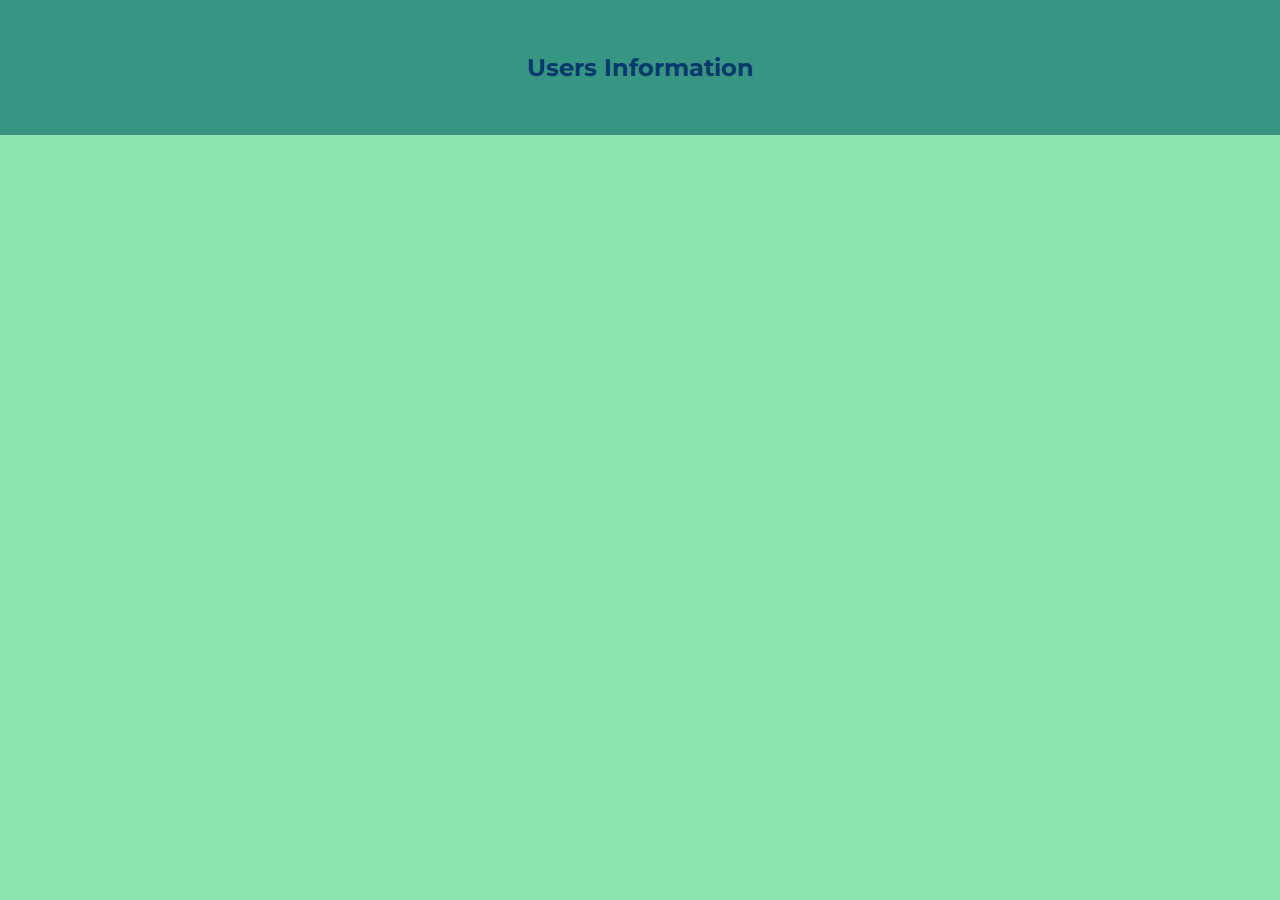
<file: index.html>
<!DOCTYPE html>
<html lang="en">
<head>
  <link rel="stylesheet" href="style.css">
    <meta charset="UTF-8">
    <title>MiniProject</title>
</head>
<body>
<header class="head">
  <h2>Users Information</h2>
</header>

<div class="display" id="1">

</div>

<script src="main.js"></script>
</body>
</html>
</file>
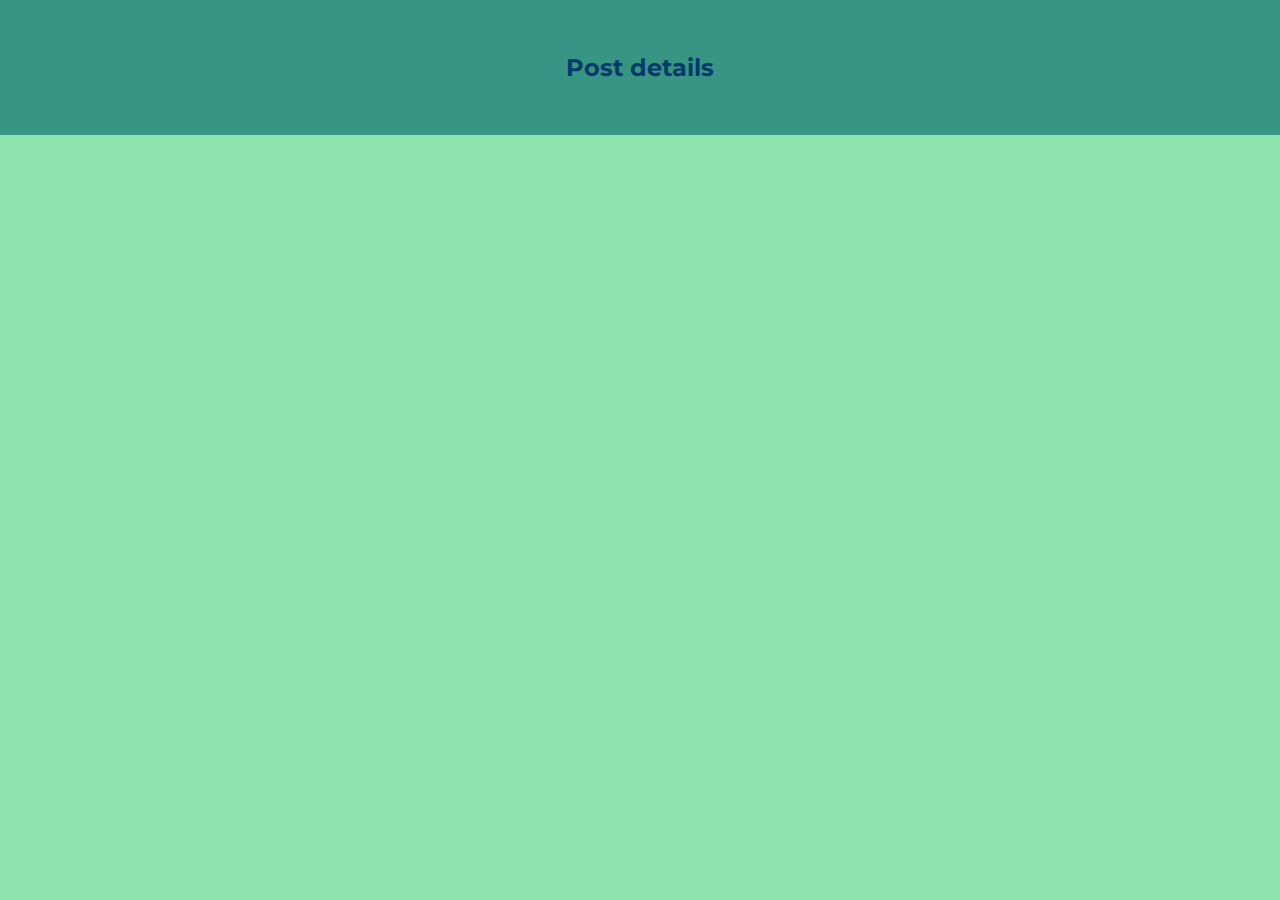
<file: post-details.html>
<!DOCTYPE html>
<html lang="en">
<head>
    <link rel="stylesheet" href="style.css">
    <meta charset="UTF-8">
    <title>Post details</title>
</head>
<body>
<header class="head"><h2>Post details</h2></header>
<div class="display">

</div>
<script src="post-details.js"></script>
</body>
</html>
</file>
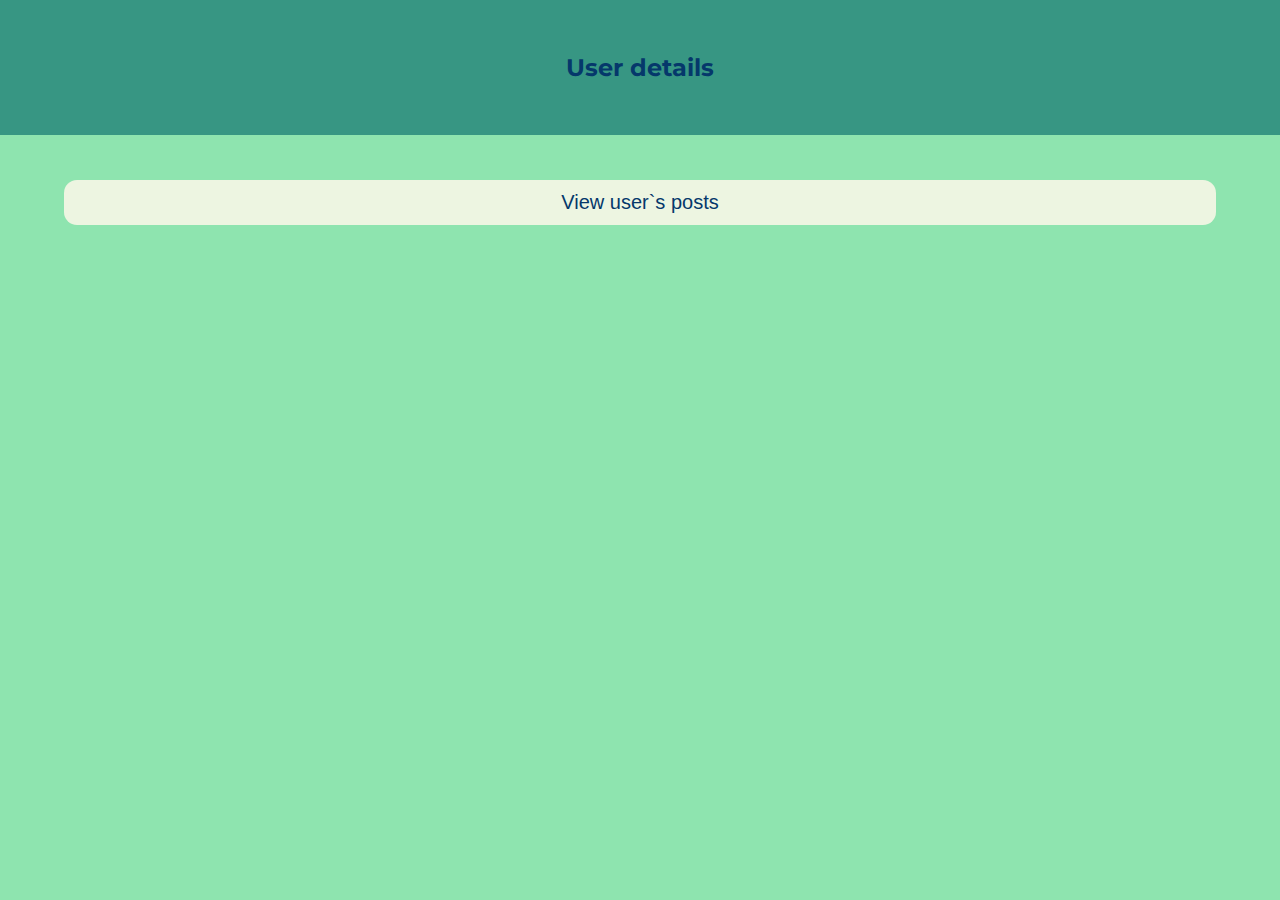
<file: user-details.html>
<!DOCTYPE html>
<html lang="en">
<head>
    <link href="style.css" rel="stylesheet">
    <meta charset="UTF-8">
    <title>User details</title>
</head>
<body>
<header class="head">
    <h2>User details</h2>
</header>
<div class="display">
<button id="viewPostDetails" class="detailsButton">View user`s posts</button>
</div>
<script src="user-details.js"></script>
</body>
</html>
</file>
<file: style.css>
@import url('https://fonts.googleapis.com/css2?family=Montserrat:wght@200&family=Open+Sans:wght@300;400&family=Rubik:wght@400;700&display=swap');
@import url('https://fonts.googleapis.com/css2?family=Montserrat:ital,wght@1,700&display=swap');
body{
    margin: 0;
    background-color: #8EE4AF;

}
h2{
    font-family: 'Montserrat', sans-serif;
    font-weight: bold;
    color: #05386B;
}
.head{
    width: 100vw;
    height: 15vh;
    background-color: #379683;
    display: flex;
    justify-content: center;
    align-items: center;
}
.display{
    width: 100vw;
    background-color: #8EE4AF;
    display: flex;
    justify-content: space-between;
    align-items: center;
    flex-flow: wrap;
}
.contentCard{
    width: 35vw;
    margin: 5vh;
    padding: 5vh;
    display: flex;
    justify-content: center;
    align-items: center;
    background-color: #05386B;
    flex-flow: column;
    font-family: 'Montserrat', sans-serif;
    font-size: 30px;
    color: #EdF5E1;
    border: 0 solid #1C6EA4;
    border-radius: 13px;
    opacity: 0.8;
    transition: 0.5s;

}
.contentPosterCard{
    width: 12vw;
    height: 35vh;
    margin: 5vh;
    padding: 5vh;
    display: flex;
    justify-content: center;
    align-items: center;
    background-color: #05386B;
    flex-flow: column;
    font-family: 'Montserrat', sans-serif;
    font-size: 15px;
    color: #EdF5E1;
    border: 0 solid #1C6EA4;
    border-radius: 13px;
    opacity: 0.8;
    transition: 0.5s;

}
.contentCommentCard{
    width: 90vw;
    margin: 5vh;
    padding: 5vh;
    display: flex;
    justify-content: center;
    align-items: center;
    background-color: #05386B;
    flex-flow: column;
    font-family: 'Montserrat', sans-serif;
    font-size: 30px;
    color: #EdF5E1;
    border: 0 solid #1C6EA4;
    border-radius: 13px;
    opacity: 0.8;
    transition: 0.5s;

}
.contentPostCard{
    width: 12vw;
    height: 20vh;
    margin: 1vw;
    padding: 5vh;
    display: flex;
    justify-content: center;
    align-items: center;
    background-color: #05386B;
    flex-flow: column;
    font-family: 'Montserrat', sans-serif;
    font-size: 20px;
    color: #EdF5E1;
    border: 0 solid #1C6EA4;
    border-radius: 13px;
    opacity: 0.8;
    transition: 0.5s;

}
.contentCard:hover {
        opacity: 1;
        transition: 0.5s;
    scale: 110%;
    }
.detailsButton{
    width: 30vw;
    height: 5vh;
    background-color: #EdF5E1;
    border: 0 solid #1C6EA4;
    border-radius: 13px;
    font-size: 20px;
    color: #05386B;
    margin: 5vh;

}
.detailsPostButton{
    width: 10vw;
    height: 5vh;
    background-color: #EdF5E1;
    border: 0 solid #1C6EA4;
    border-radius: 13px;
    font-size: 15px;
    color: #05386B;
    margin: 5vh;

}
.infoBlock{
    width: 30vw;
    margin: 5vh;
    padding: 5vh;
    display: flex;
    justify-content: center;
    align-items: center;
    background-color: purple;
    flex-flow: row;
}
.span{
    display: block;
}
.flex{
    display: flex;;
    justify-content: center;
    align-items: center;
    flex-flow: wrap;
    background-color: #8EE4AF;

}
</file>
